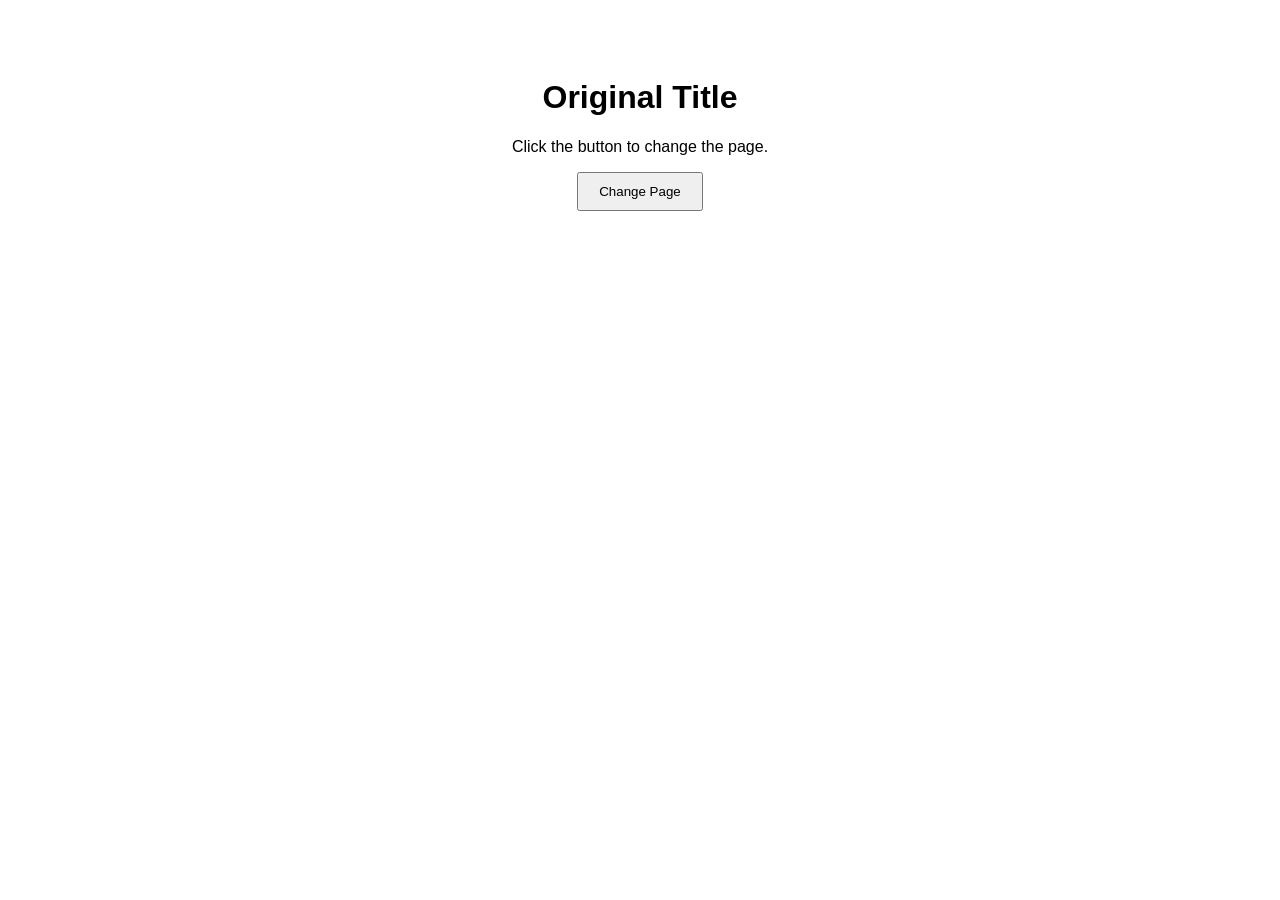
<file: ex02/index.html>
<!DOCTYPE html>
<html>
<head>
    <title>Live DOM Tree</title>

    <link rel="stylesheet" href="style.css">
    <script src="script.js" defer></script>
</head>

<body>

    <h1 id="title">Original Title</h1>

    <p id="message" class="message">
        Click the button to change the page.
    </p>

    <button id="changeButton">Change Page</button>

</body>
</html>
</file>
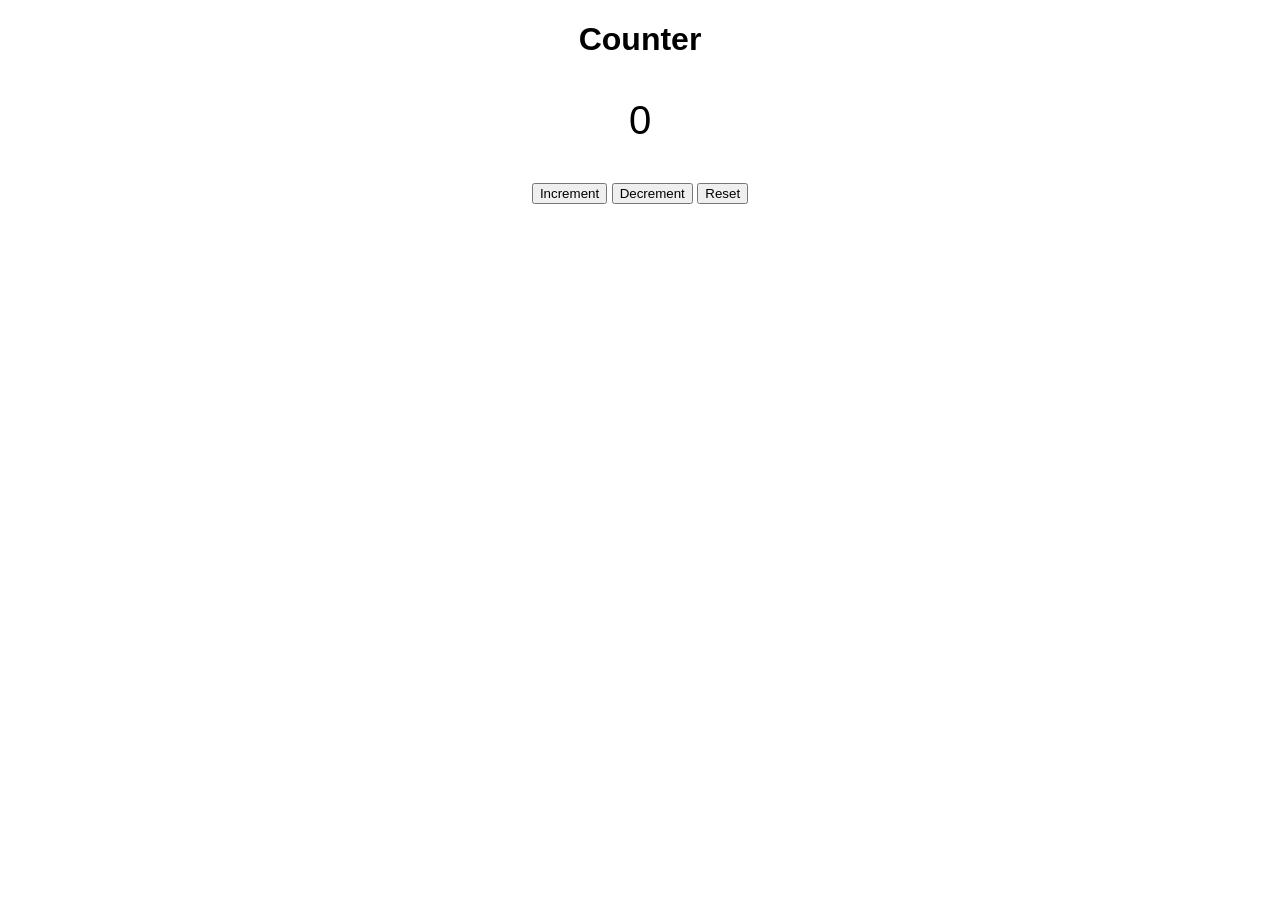
<file: ex03/index.html>
<!DOCTYPE html>
<html>
<head>
    <title>Counter</title>
    <link rel="stylesheet" href="style.css">
    <script src="script.js" defer></script>
</head>

<body>
    <h1>Counter</h1>

    <p id="count">0</p>

    <button id="increment">Increment</button>
    <button id="decrement">Decrement</button>
    <button id="reset">Reset</button>
</body>
</html>
</file>
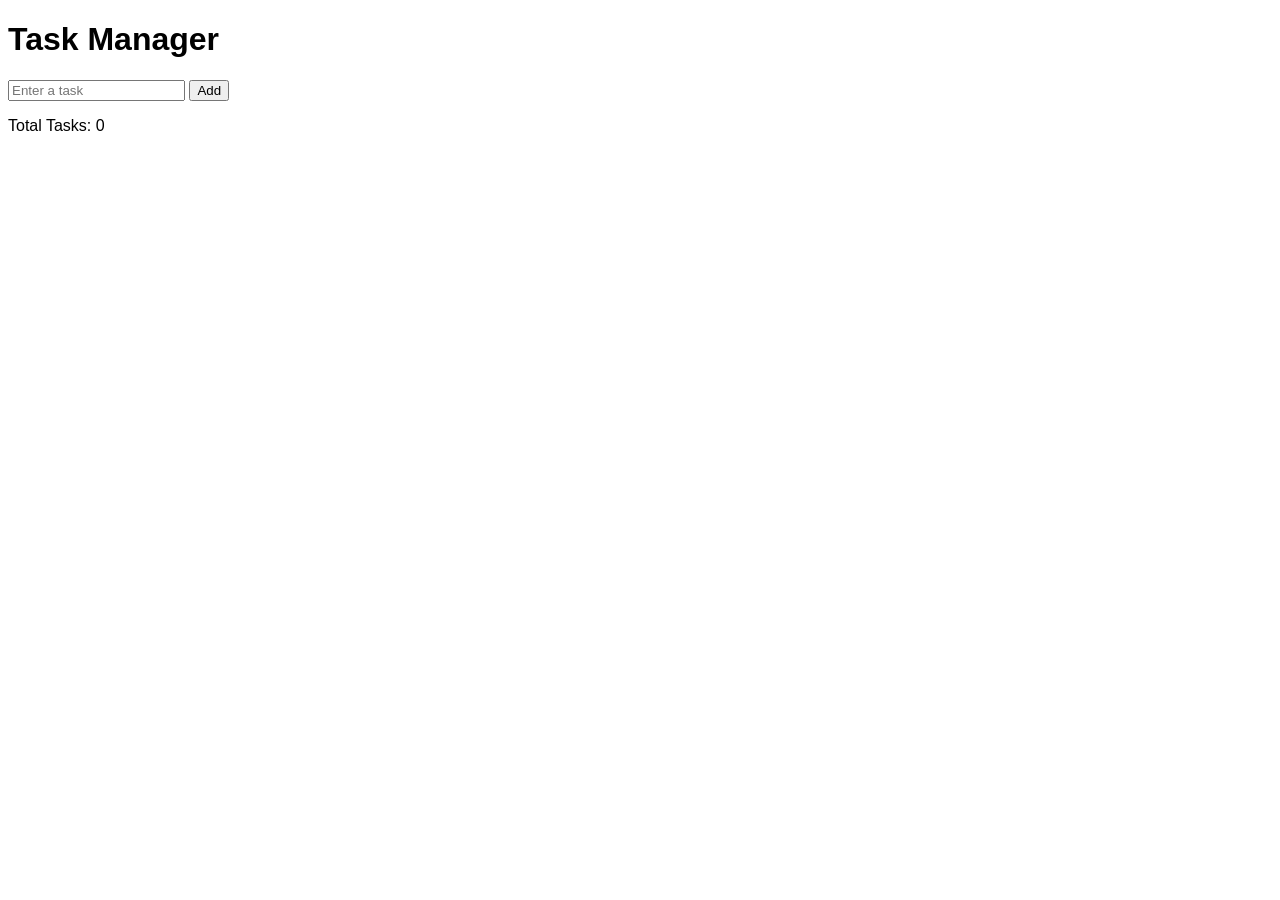
<file: ex04/index.html>
<!DOCTYPE html>
<html>
<head>
    <title>Task Manager</title>
    <link rel="stylesheet" href="style.css">
    <script src="script.js" defer></script>
</head>

<body>

    <h1>Task Manager</h1>

    <input id="taskInput" type="text" placeholder="Enter a task">

    <button id="addButton">Add</button>

    <p>Total Tasks: <span id="taskCount">0</span></p>

    <ul id="taskList"></ul>

</body>
</html>
</file>
<file: ex02/style.css>
body {
    font-family: Arial, sans-serif;
    text-align: center;
    padding: 50px;
}

button {
    padding: 10px 20px;
    cursor: pointer;
}

.active {
    color: green;
    font-weight: bold;
}
</file>
<file: ex03/style.css>
body {
    font-family: Arial, sans-serif;
    text-align: center;
}

#count {
    font-size: 40px;
}
</file>
<file: ex04/style.css>
body {
    font-family: Arial, sans-serif;
}

.completed {
    text-decoration: line-through;
}
</file>
